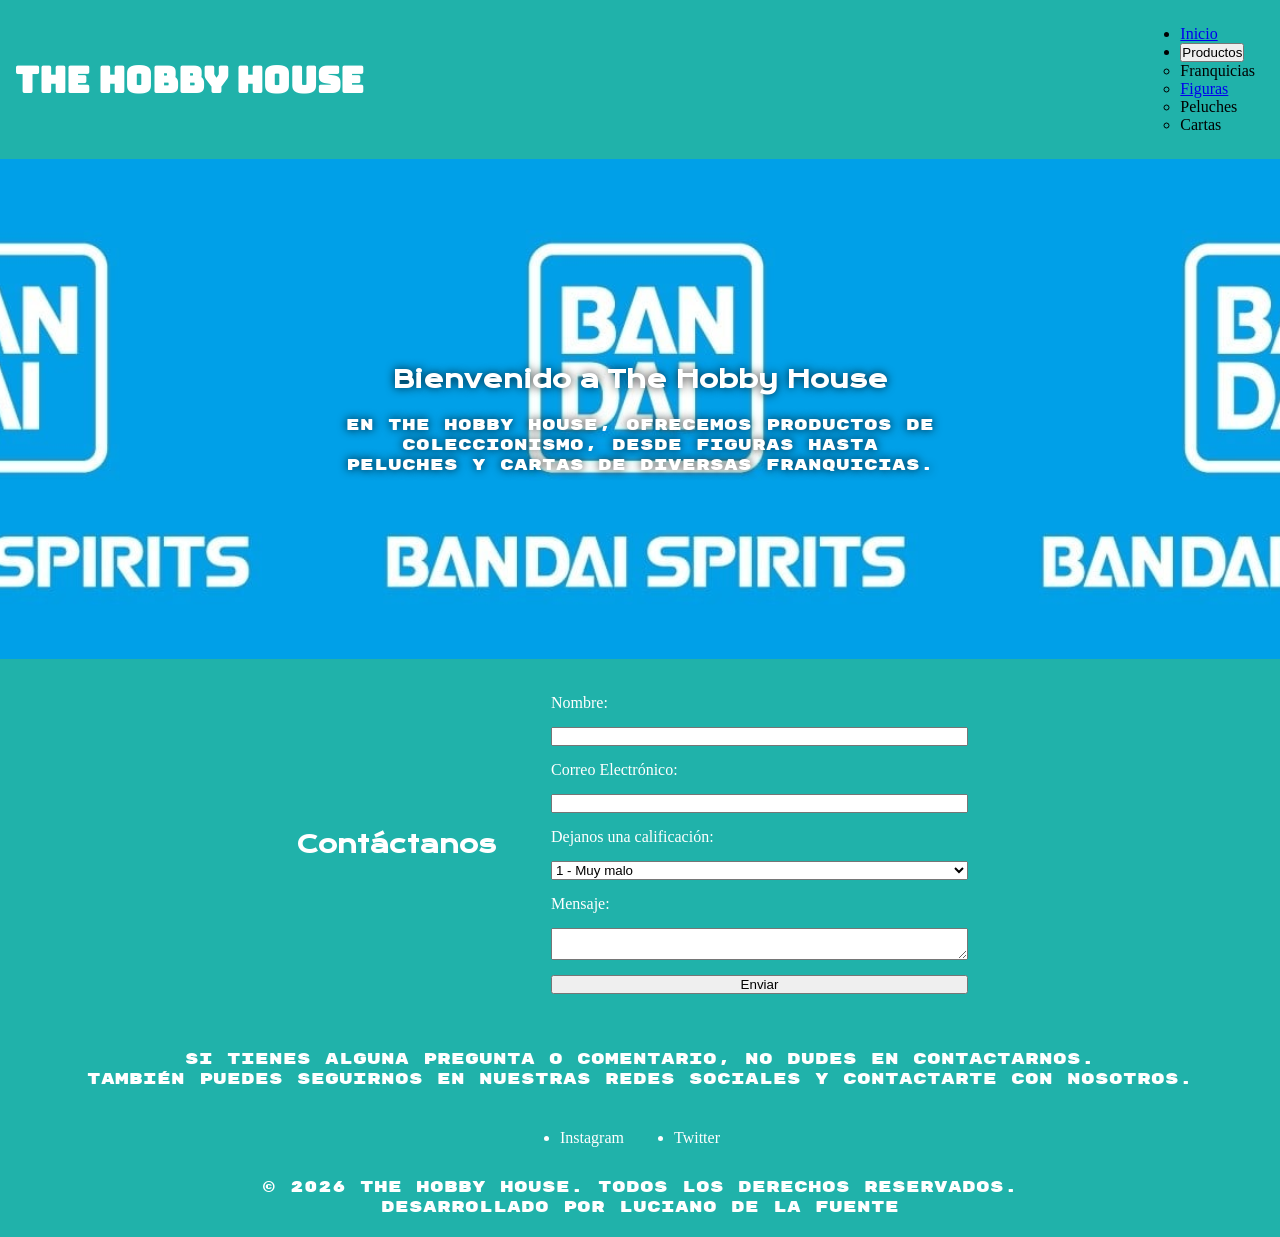
<file: index.html>
<!DOCTYPE html>
<html lang="es">
<head>
    <meta charset="UTF-8">
    <meta name="viewport" content="width=device-width, initial-scale=1.0">
    <title>The Hobby House</title>
    <link rel="stylesheet" href="styles.css">
</head>
<body>
     <header>
        <h1>The Hobby House</h1>

        <nav class="menu-nav">     <!-- Menú de navegación para que el usuario pueda desplazarse rápido. -->
            <ul>
                <li><a href="index.html">Inicio</a></li>
                <li>     <!-- Menú desplegable de productos que ofrece la tienda, lo dejo de momento así hasta poder implementarlo con JavaScript -->
                    <button class="btn-Productos">Productos</button>
                    <ul class="ulOculto">
                        <li><a>Franquicias</a></li>
                        <li><a href="assets/pags/figuras.html">Figuras</a></li>
                        <li><a>Peluches</a></li>
                        <li><a>Cartas</a></li>
                    </ul>
                </li>
            </ul>
        </nav>
    </header>

    <main>
        <section class="cartelera-presentacion">
            <h2>Bienvenido a The Hobby House</h2>
            <p>En The Hobby House, ofrecemos productos de coleccionismo, desde figuras hasta peluches y cartas de diversas franquicias.</p>
        </section>

        <section class="cartelera-contacto">
            <h2>Contáctanos</h2> <!-- Formulario de contacto -->
            <form action="https://formspree.io/f/mjygwevw" method="POST">
                <label for="nombre">Nombre:</label>
                <input type="text" id="nombre" name="nombre" required>

                <label for="email">Correo Electrónico:</label>
                <input type="email" id="email" name="email" required>

                <label for="calificacion">Dejanos una calificación:</label>
                <select id="calificacion" name="calificación" required>
                    <option value="1">1 - Muy malo</option>
                    <option value="2">2 - Malo</option>
                    <option value="3">3 - Nada mal</option>
                    <option value="4">4 - Copado</option>
                    <option value="5">5 - Magnifico</option>
                </select>
                <!-- +calificación al enviar un mensaje -->
                <label for="mensaje">Mensaje:</label>
                <textarea id="mensaje" name="mensaje" rows="2" cols="50" required></textarea>

                <button type="submit">Enviar</button>
            </form>
        </section>
    </main>

    <footer>
        <p>Si tienes alguna pregunta o comentario, no dudes en contactarnos.</p>
            <p>También puedes seguirnos en nuestras redes sociales y contactarte con nosotros.</p>
            <ul class="redes-sociales"> <!-- Enlaces de ejemplo, no funcionales-->
                <li><a href="https://www.instagram.com/HobbyHouse" target="_blank">Instagram</a></li>
                <li><a href="https://www.twitter.com/HobbyHouse" target="_blank">Twitter</a></li>
            </ul>
        <p>&copy; 2026 The Hobby House. Todos los derechos reservados.</p>
        <p>Desarrollado por Luciano De La Fuente</p>
    </footer>
</body>
</html>
</file>
<file: styles.css>
* {
  margin: 0;
  padding: 0;
  box-sizing: border-box;
}

@font-face {
    font-family: "bungee";
    src: url("assets/fonts/Bungee/Bungee-Regular.ttf");
    font-style: normal;
}

@font-face {
    font-family: "krona_one";
    src: url("assets/fonts/Krona_One/KronaOne-Regular.ttf");
    font-style: normal;
}

@font-face {
    font-family: "rubik_mono_one";
    src: url("assets/fonts/Rubik_Mono_One/RubikMonoOne-Regular.ttf");
    font-style: normal;
}

/* Estilos básicos aplicados a las secciones de header, footer y lista de navegación */

h1 {
    font-family: "bungee";
    font-size: 36px;
    color: #fff;
}

h2 {
    font-family: "krona_one";
    font-size: 24px;
}

p {
    font-family: "rubik_mono_one";
    font-size: 16px;
}

header {
    display: flex;
    justify-content: space-between;
    align-items: center;
    flex-wrap: wrap;
    background-color: #20B2AA;
    gap: 15px;
    padding: 15px;
}

.menu-nav {
    display: flex;
    justify-content: center;
    align-items: center;
    background-color: #20B2AA;
    padding: 10px;
}

.cartelera-presentacion {
    display: flex;
    flex-direction: column;
    justify-content: center;
    align-items: center;
    background-image: url("assets/images/productos/Bandai/bandai_spirits.png");
    background-size: contain;
    background-position: center;
    width: 100%;
    height: 500px;
    padding: 20px;
}

.cartelera-presentacion h2, .cartelera-presentacion p {
    color: #fff;
    text-shadow: 0px 0px 10px rgba(0, 0, 0, 0.8);
    text-align: center;
    max-width: 600px;
    margin-top: 20px;
}

.cartelera-contacto {
    display: flex;
    justify-content: center;
    align-items: center;
    color: #fff;
    background-color: #20B2AA;
    padding: 20px;
    gap: 40px;
}

form {
    display: grid;
    grid-template-columns: repeat(auto-fit, minmax(min-content, 1fr));
    gap: 15px;
    padding: 15px;
}

.redes-sociales {
    display: flex;
    justify-content: center;
    align-items: center;
    padding: 20px;
    margin-top: 10px;
    font-size: 16px;
    padding: 30px;
    gap: 50px;
}

.redes-sociales a {
    color: #fff;
    text-decoration: none;
}

footer {
    background-color: #20B2AA;
    color: #fff;
    text-align: center;
    padding: 20px;
}

@media (max-width: 768px) {
    .cartelera-presentacion {
        height: 300px;
        padding: 10px;
    }

    .cartelera-presentacion h2, .cartelera-presentacion p {
        font-size: 18px;
        max-width: 90%;
    }

    .cartelera-contacto {
        flex-direction: column;
        gap: 20px;
    }

    .redes-sociales {
        flex-direction: column;
        gap: 20px;
    }
}
</file>
